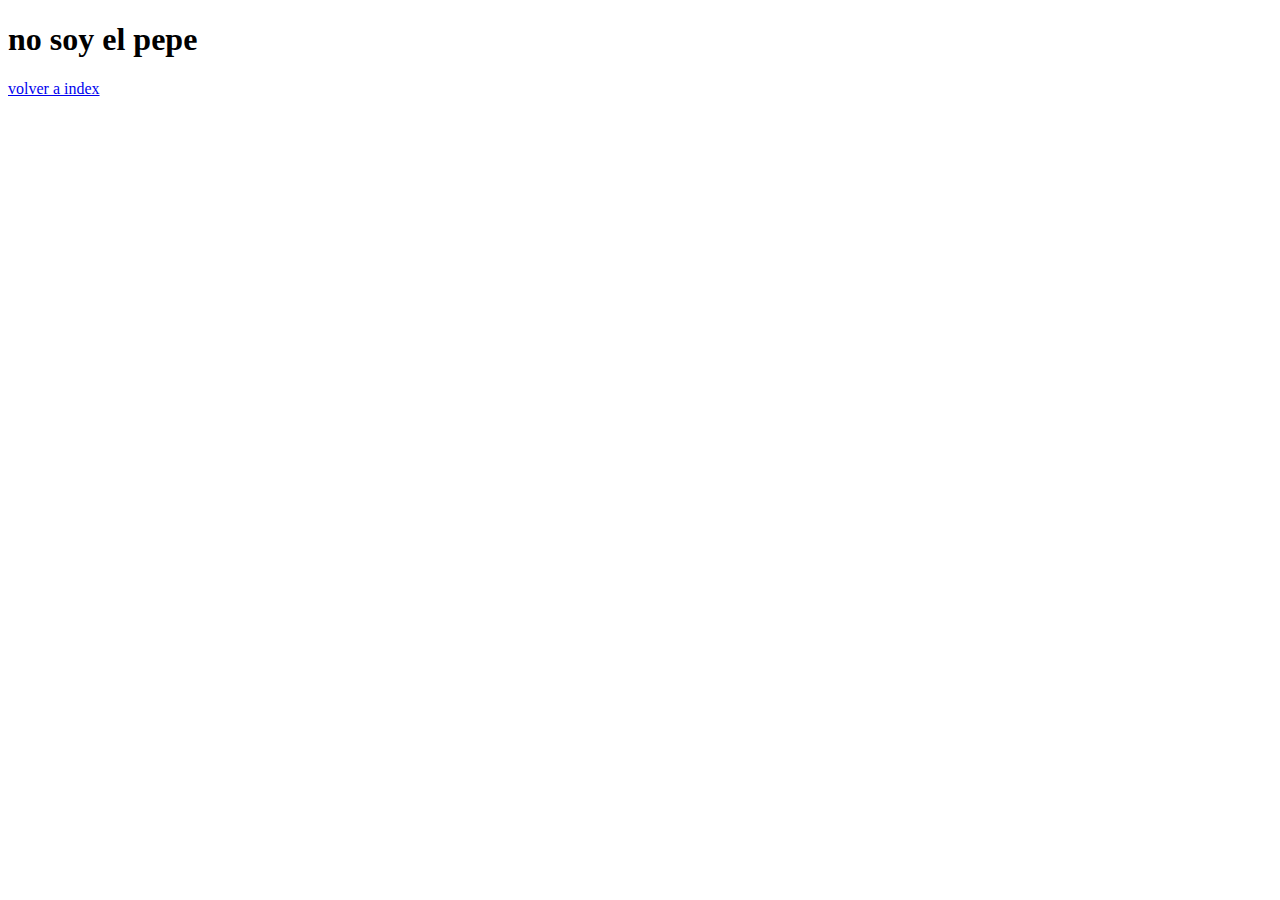
<file: seccion1.html>
<!DOCTYPE html>
<html lang="en">
<head>
    <meta charset="UTF-8">
    <meta name="viewport" content="width=device-width, initial-scale=1.0">
    <title>Document</title>
</head>
<body>
    <h1>no soy el pepe</h1>
    <a href="./index.html">volver a index</a>
    
</body>
</html>
</file>
